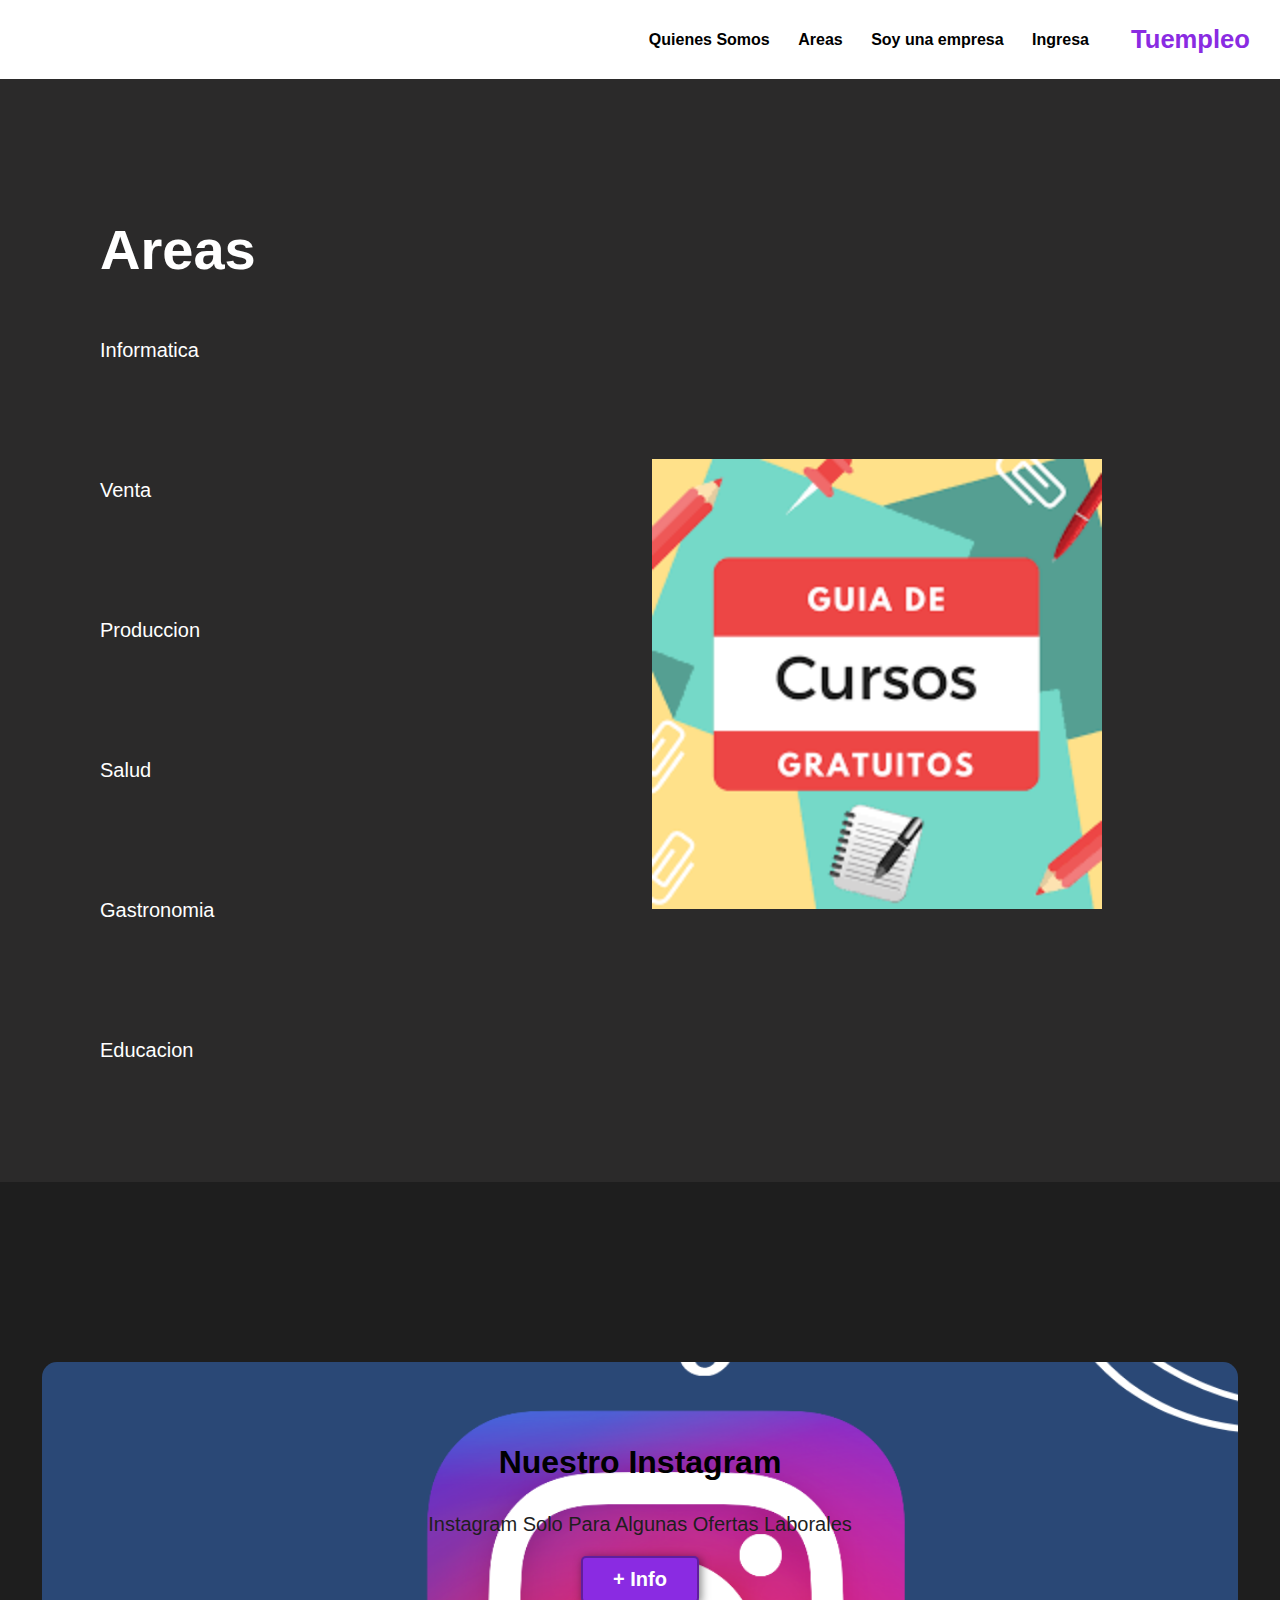
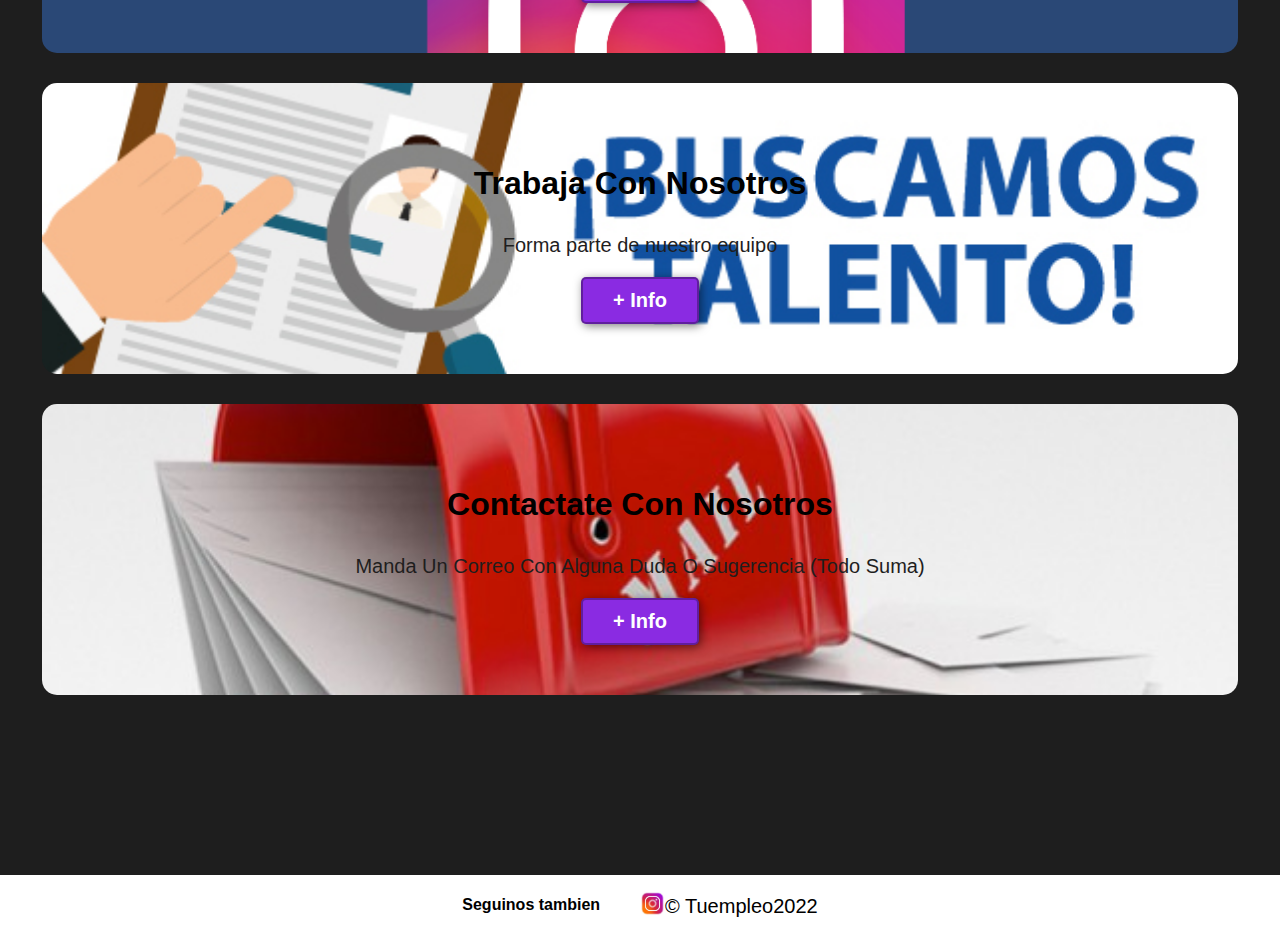
<file: index.html>
<!DOCTYPE html>
<html lang="en">
<head>
    <meta charset="UTF-8">
    <meta http-equiv="X-UA-Compatible" content="IE=edge">
    <meta name="viewport" content="width=device-width, initial-scale=1.0">
    <link rel="stylesheet" href=".//index.css">
    <link rel="shortcut icon" href="/img.jpg/martillo.jpg" type="image/x-icon">
    <title>Tuempleo</title>
</head>
<body>
    
 <header>
    <div class="container">
        <p class="logo">Tuempleo</p>
        <nav>
            <a href="/pages/quienessomos.html" target="_blanck" >Quienes Somos</a>
            <a href="/pages/areas.html" target="_blanck" >Areas</a>
            <a href="/pages/soyunaempresa.html" target="_blanck">Soy una empresa</a>
            <a href="/pages/ingresa.html" target="_blanck">Ingresa</a>
            
        </nav>
    </div>
 </header>


<main class="principal">
    <div class="contenido">
        <h1>Areas</h1>
    <p>Informatica</p>
    <p>Venta</p>
    <p>Produccion</p>
    <p>Salud</p>
    <p>Gastronomia</p>
    <p>Educacion</p>
        <a href=".//pages/cursosgratis.html" target="_blanck" >
            <img src=".//img.jpg/cursosgratis.png"  alt="">
               </a>
    </div> 
</main>






<section id="sobrenosotros">
    <div class="conocenos">
        <div class="carta">
                <h3> <a href="https://www.instagram.com/fabriskrt/?hl=es-la"></a> Nuestro Instagram</h3> 
                <p>Instagram Solo Para Algunas Ofertas Laborales</p>
                <button> <a href="https://www.instagram.com/fabriskrt/?hl=es-la"></a> + Info</button> 
            </div>
            <div class="carta">
                <h3>Trabaja Con Nosotros</h3>
                <p>Forma parte de nuestro equipo</p>
                <button>+ Info</button>
            </div>
            <div class="carta">
                <h3>Contactate Con Nosotros</h3>
                <p>Manda Un Correo Con Alguna Duda O Sugerencia (Todo Suma)</p>
                <button>+ Info</button>
        </div>   
    </div>
</section>



























 <footer>
    <div class="container">
        <h4>Seguinos tambien</h4>
        <ul><li><a href="https://www.instagram.com/fabriskrt/?hl=es-la" target="_blanck" >
             <img src="/img.jpg/logoig.jpg" width="25" height="25" alt="2">
                </a>
            </li> </ul>
        <p> &copy; Tuempleo2022</p>
    </div>
</footer>









</body>
</html>
</file>
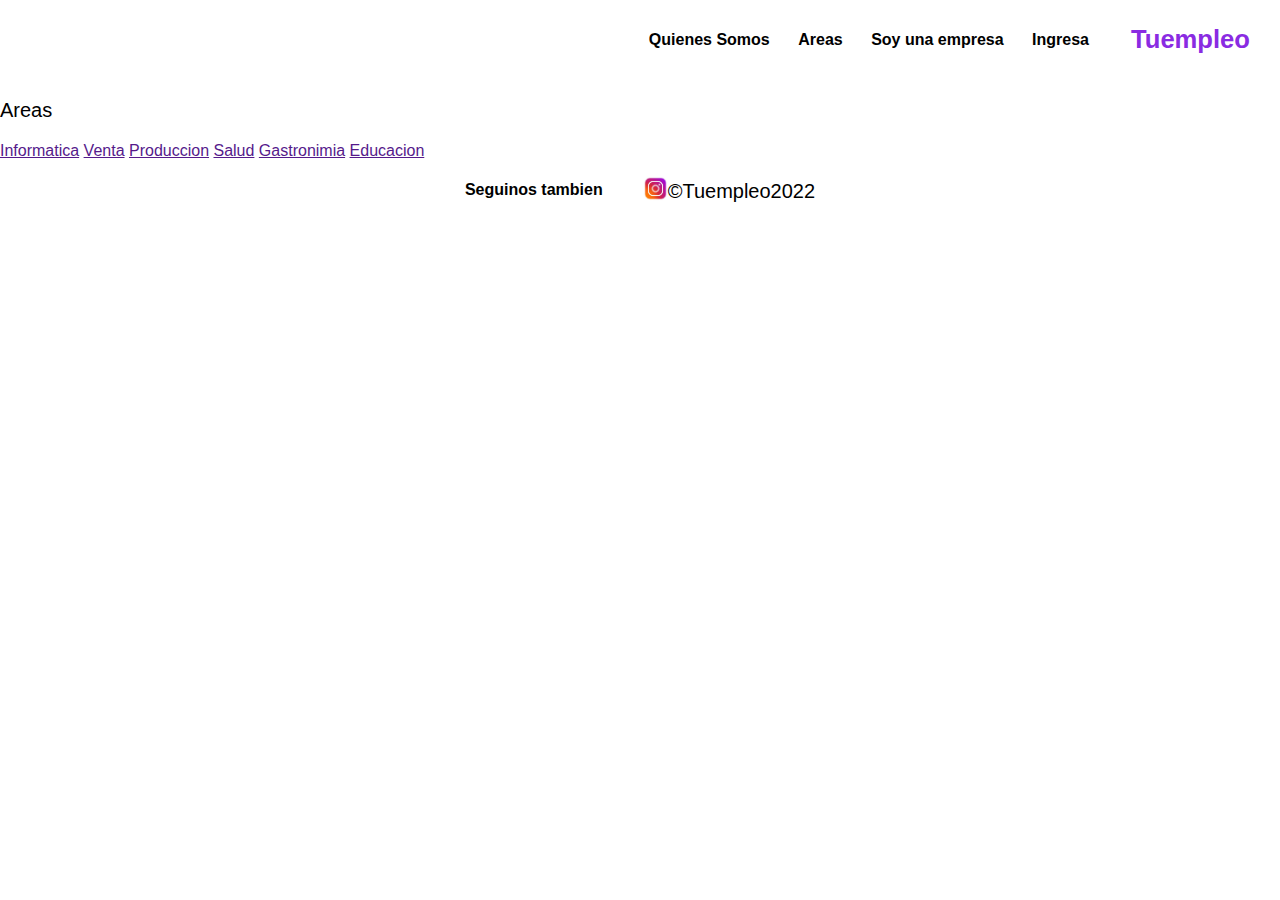
<file: pages/areas.html>
<!DOCTYPE html>
<html lang="en">
<head>
    <meta charset="UTF-8">
    <meta http-equiv="X-UA-Compatible" content="IE=edge">
    <meta name="viewport" content="width=device-width, initial-scale=1.0">
    <link href="https://cdn.jsdelivr.net/npm/bootstrap@5.0.2/dist/css/bootstrap.min.css" rel="stylesheet" integrity="sha384-EVSTQN3/azprG1Anm3QDgpJLIm9Nao0Yz1ztcQTwFspd3yD65VohhpuuCOmLASjC" crossorigin="anonymous">
<script src="https://cdn.jsdelivr.net/npm/bootstrap@5.0.2/dist/js/bootstrap.bundle.min.js" integrity="sha384-MrcW6ZMFYlzcLA8Nl+NtUVF0sA7MsXsP1UyJoMp4YLEuNSfAP+JcXn/tWtIaxVXM" crossorigin="anonymous"></script>
    <link rel="stylesheet" href="/pages/areas.css">
    <link rel="shortcut icon" href="/img.jpg/martillo.jpg" type="image/x-icon">
    <title>Tuempleo</title>
</head>
<body>
    

    <header>
        <div class="container">
            <p class="logo">Tuempleo</p>
            <nav>
                <a href="#/pages/quienessomos.html" >Quienes Somos</a>
                <a href="#/pages/areas.html">Areas</a>
                <a href="/pages/soyunaempresa.html" target="_blanck">Soy una empresa</a>
                <a href="/pages/ingresa.html" target="_blanck">Ingresa</a>
                
            </nav>
        </div>
     </header>
    
<main>



    <div class="container">
        <p class="areas">Areas</p>
        <nav>
            <a href="" target="_blanck" >Informatica</a>
            <a href="" target="_blanck">Venta</a>
            <a href="" target="_blanck">Produccion</a>
            <a href="" target="_blanck">Salud</a>
            <a href="" target="_blanck">Gastronimia</a>
            <a href="" target="_blanck" >Educacion</a>
        </nav>
    </div>





</main>















    <footer>
        <div class="container">
            <h4>Seguinos tambien</h4>
            <ul><li><a href="https://www.instagram.com/fabriskrt/?hl=es-la" target="_blanck" >
                 <img src="/img.jpg/logoig.jpg" width="25" height="25" alt="2">
             </a> </li> </ul>
            <p>&copy;Tuempleo2022</p>
        </div>
    </footer>
    


</body>
</html>
</file>
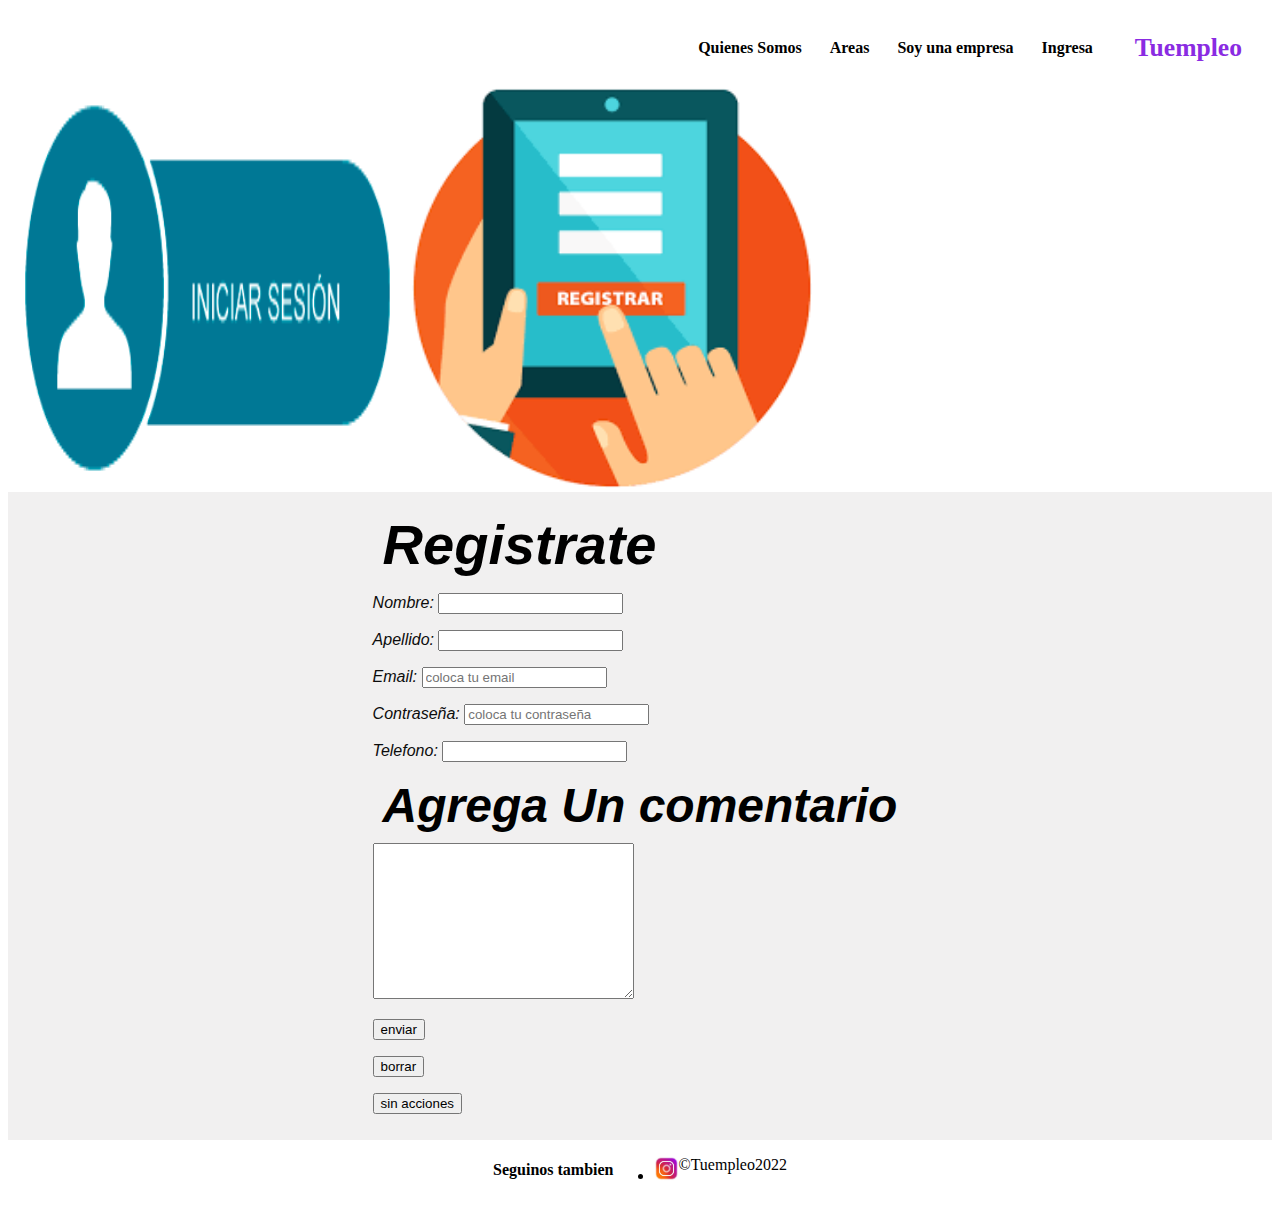
<file: pages/ingresa.html>
<!DOCTYPE html>
<html lang="en">
<head>
    <meta charset="UTF-8">
    <meta http-equiv="X-UA-Compatible" content="IE=edge">
    <meta name="viewport" content="width=device-width, initial-scale=1.0">
    <link rel="stylesheet" href="../pages/ingresa.css">
    <link href="https://cdn.jsdelivr.net/npm/bootstrap@5.0.2/dist/css/bootstrap.min.css" rel="stylesheet" integrity="sha384-EVSTQN3/azprG1Anm3QDgpJLIm9Nao0Yz1ztcQTwFspd3yD65VohhpuuCOmLASjC" crossorigin="anonymous">
<script src="https://cdn.jsdelivr.net/npm/bootstrap@5.0.2/dist/js/bootstrap.bundle.min.js" integrity="sha384-MrcW6ZMFYlzcLA8Nl+NtUVF0sA7MsXsP1UyJoMp4YLEuNSfAP+JcXn/tWtIaxVXM" crossorigin="anonymous"></script>
    <link rel="shortcut icon" href="/img.jpg/martillo.jpg" type="image/x-icon">
    <title>Tuempleo</title>
</head>
<body>
    
    <header>

        <div class="container">
            <p class="logo">Tuempleo</p>
            <nav>
                <a href="#/pages/quienessomos.html">Quienes Somos</a>
                <a href="#/pages/areas.html" >Areas</a>
                <a href="/pages/soyunaempresa.html" target="_blanck">Soy una empresa</a>
                <a href="/pages/ingresa.html" target="_blanck">Ingresa</a>
                
            </nav>
        </div>
     </header>

 <main class="registrate">
     <img src="../img.jpg/iniciarsecion.jpg" class="rounded float-start" alt="...">
<img src="../img.jpg/registrate.jpg" class="rounded float-end" alt="...">
</main>





             <section class="contacto">
                 <div class="container">
         <h1>Registrate</h1>
         <form action="procesar.php"></form>
         <p>
         <label for="nombrre">Nombre:</label>
         <input type="text" name="nombre ">
         </p>
         <p>
         <label for="apellido">Apellido:</label>
         <input type="text" name="apellido">
         </p>
         <p>
         <label for="email">Email:</label>
         <input type="text" name="email" placeholder="coloca tu email">
         </p>
         <p>
         <label for="pass">Contraseña:</label>
         <input type="text" name="password" placeholder="coloca tu contraseña">
         </p>
         <p>
         <label for="telefono">Telefono:</label>
         <input type="tel" name="telefono" >
         </p>
         <h4>Agrega Un comentario</h4>
         <textarea name="comentario" id="" cols="30" rows="10"></textarea>
         <p><input type="submit" value="enviar">                </p>
         <p> <input type="reset" value="borrar"></p>
         <p> <input type="button" value="sin acciones"></p>
         
         </div>
         </section>
    

    

    <footer>
        <div class="container">
            <h4>Seguinos tambien</h4>
            <ul><li><a href="https://www.instagram.com/fabriskrt/?hl=es-la" target="_blanck" >
                 <img src="/img.jpg/logoig.jpg" width="25" height="25" alt="2">
             </a> </li> </ul>
            <p>&copy;Tuempleo2022</p>
        </div>
    </footer>







</body>
</html>
</file>
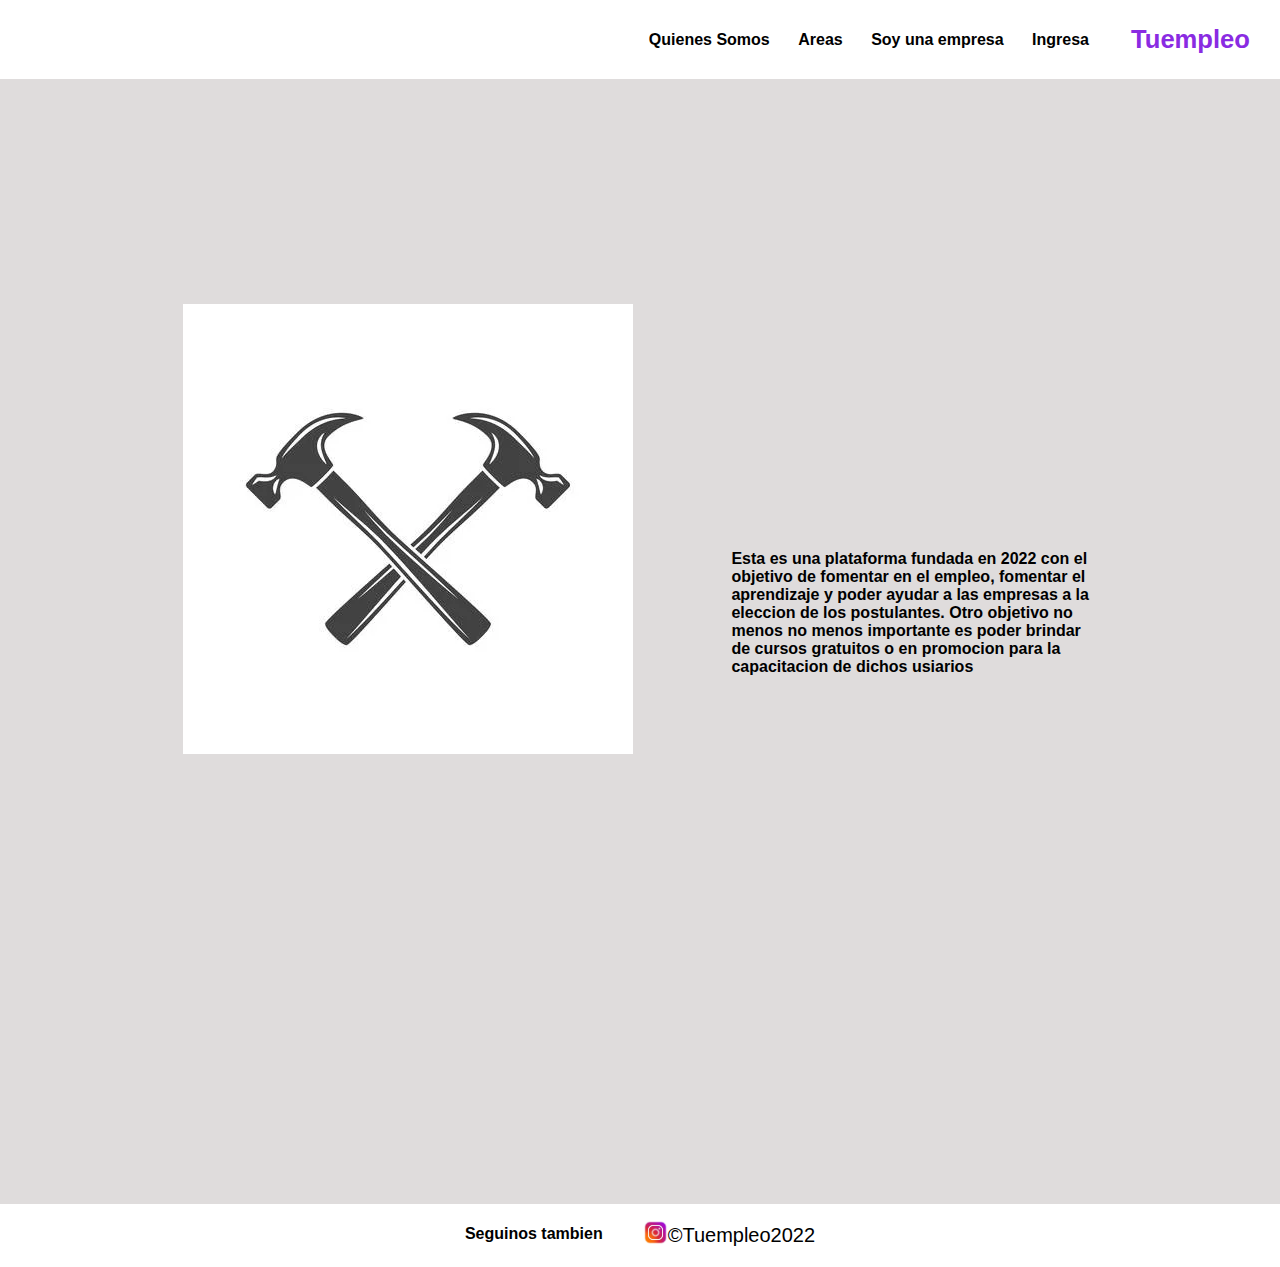
<file: pages/quienessomos.html>
<!DOCTYPE html>
<html lang="en">
<head>
    <meta charset="UTF-8">
    <meta http-equiv="X-UA-Compatible" content="IE=edge">
    <meta name="viewport" content="width=device-width, initial-scale=1.0">
    <link rel="stylesheet" href=".//quienessomos.css">
    <link rel="shortcut icon" href="/img.jpg/martillo.jpg" type="image/x-icon">
    <title>Tuempleo</title>
</head>
<body>
    
    <header>

        <div class="container">
            <p class="logo">Tuempleo</p>
            <nav>
                <a href="#/pages/quienessomos.html ">Quienes Somos</a>
                <a href="#/pages/areas.html">Areas</a>
                <a href="/pages/soyunaempresa.html" target="_blanck">Soy una empresa</a>
                <a href="/pages/ingresa.html" target="_blanck">Ingresa</a>
                
            </nav>
        </div>

     </header>
    
<main class="quienessomos">
        <div class="contenido">
        <img src="../img.jpg/martillo.jpg" alt="">
        <H4>Esta es una plataforma fundada en 2022 con el objetivo
            de fomentar en el empleo, fomentar el aprendizaje y poder ayudar
            a las empresas a la eleccion de los postulantes.
            Otro objetivo no menos no menos importante es poder brindar
            de cursos gratuitos o en promocion para la capacitacion 
            de dichos usiarios
        </H4>
        </div>
</main>





















    <footer>
        <div class="container">
            <h4>Seguinos tambien</h4>
            <ul><li><a href="https://www.instagram.com/fabriskrt/?hl=es-la" target="_blanck" >
                 <img src="/img.jpg/logoig.jpg" width="25" height="25" alt="2">
             </a> </li> </ul>
            <p>&copy;Tuempleo2022</p>
        </div>
    </footer>
    



</body>
</html>
</file>
<file: index.css>
*{
    box-sizing: border-box;
}




html{
    scroll-behavior: smooth;
}

body{
    font-family: 'Roboto', sans-serif;
    margin: 0;
}

h1{ font-size: 3.5em;}
h2{ font-size: 2.7em;}
h3{ font-size: 2em;}
p{ font-size: 1.25em;}
ul{ list-style: none;}
li{ font-size: 1.25em;}

button{
    font-size: 1.25em;
    font-weight: bold;
    padding: 10px 30px;
    border-radius: 5px;
    border: 2px solid rgba(0,0,0,0.3);
    box-shadow: 2px 2px 10px rgba(0,0,0,0.5);
    color: white;
    background-color: blueviolet;
}

button:hover{
    background-color: rgb(101, 33, 165);
}

header .logo{
    margin: 0;
    padding: 25px 30px;
    font-weight: bold;
    color: blueviolet;
    font-size: 1.6em;
  
}




header .container{
    
    display: flex;
    flex-direction: row-reverse;
    align-items: center;
}


header a{
    padding: 5px 12px;
    text-decoration: none;
    font-weight: bold;
    color: black;
}

header a:hover{
    color: blueviolet;
}

.principal .contenido{
    background-color:rgb(43, 42, 42);
    padding: 100px;
    display: grid;
    grid-template-columns:repeat(8,1fr);
    grid-template-rows: repeat(6,1fr);
}


.contenido p{
display: grid;
grid-column: 1/2;
color: white;
}
.contenido h1{
    color: white;
}

.contenido{
display: grid;
grid-column:8/8 ;
}

.contenido a{
    display: grid;
    grid-column: 5/8;
    grid-row: 3/6;
    height: 350px;
    width: 350px;
}
.contenido img{
height: 450px;
width: 450px;
}

#sobrenosotros{
    background-color: rgb(30,30,30);
    color: white;
    text-align: center;
}

#sobrenosotros .conocenos{
    padding: 150px 12px;
}

#sobrenosotros h2{
    margin-top: 0;
    font-size: 3.2em;
}

#sobrenosotros p{
    text-align: center;
    color: rgb(31, 30, 30);
}

#sobrenosotros .carta{
    background-position: center;
    background-size:cover;
    padding: 50px 0px;
    margin: 30px;
    border-radius: 15px;
}
#sobrenosotros h3{
    color: black;
}

.carta:first-child{
    background-image: url("img.jpg/seguinos.jpg")}

.carta:nth-child(2){
    background-image: 
    url("/img.jpg/trabajaconnosotros.jpg");
}

.carta:nth-child(3){
    background-image: url("/img.jpg/mail.jpg");

}









footer .container{
    display: flex;
            justify-content: flex-end;
            justify-content: center;
        }
</file>
<file: pages/areas.css>
*{
    box-sizing: border-box;
}




html{
    scroll-behavior: smooth;
}

body{
    font-family: 'Roboto', sans-serif;
    margin: 0;
}

h1{ font-size: 3.5em;}
h2{ font-size: 2.7em;}
h3{ font-size: 2em;}
p{ font-size: 1.25em;}
ul{ list-style: none;}
li{ font-size: 1.25em;}

button{
    font-size: 1.25em;
    font-weight: bold;
    padding: 10px 30px;
    border-radius: 5px;
    border: 2px solid rgba(0,0,0,0.3);
    box-shadow: 2px 2px 10px rgba(0,0,0,0.5);
    color: white;
    background-color: blueviolet;
}

button:hover{
    background-color: rgb(101, 33, 165);
}

header .logo{
    margin: 0;
    padding: 25px 30px;
    font-weight: bold;
    color: blueviolet;
    font-size: 1.6em;
    
}




header .container{
    display: flex;
    flex-direction: row-reverse;
    align-items: center;
}


header a{
    padding: 5px 12px;
    text-decoration: none;
    font-weight: bold;
    color: black;
}

header a:hover{
    color: blueviolet;
}






footer .container{
    display: flex;
            justify-content: flex-end;
            justify-content: center;
        }
</file>
<file: pages/ingresa.css>
*{
    box-sizing: border-box;
}

html{
    scroll-behavior: smooth;
}


header .logo{
    margin: 0;
    padding: 25px 30px;
    font-weight: bold;
    color: blueviolet;
    font-size: 1.6em;
  
}




header .container{
    
    display: flex;
    flex-direction: row-reverse;
    align-items: center;
}


header a{
    padding: 5px 12px;
    text-decoration: none;
    font-weight: bold;
    color: black;
}

header a:hover{
    color: blueviolet;
}



.contacto label{
font-size: medium;
font-family: 'Gill Sans', 'Gill Sans MT', Calibri, 'Trebuchet MS', sans-serif 10px;

border-radius: black;
}
.registrate img{
height: 400px;
width: 400px;


}
.contacto{
    display: flex;
    justify-content: center;
    flex-direction:row;
padding: 10px 10px;
color: rgb(12, 12, 12);
font-family: Arial, Helvetica, sans-serif;
font-size: solid 2.0px;
font-style: italic;
background-color: rgb(241, 240, 240);
}
.contacto h1{
    font-size: 3.5em;
    color: black;
    margin: 10px;
}
.contacto h4{
   font-size: 3.0em;
   color: black;
   margin: 10px;
}


footer .container{
    display: flex;
            justify-content: flex-end;
            justify-content: center;
        }
</file>
<file: pages/quienessomos.css>
*{
    box-sizing: border-box;
}




html{
    scroll-behavior: smooth;
}

body{
    font-family: 'Roboto', sans-serif;
    margin: 0;
}

h1{ font-size: 3.5em;}
h2{ font-size: 2.7em;}
h3{ font-size: 2em;}
p{ font-size: 1.25em;}
ul{ list-style: none;}
li{ font-size: 1.25em;}

button{
    font-size: 1.25em;
    font-weight: bold;
    padding: 10px 30px;
    border-radius: 5px;
    border: 2px solid rgba(0,0,0,0.3);
    box-shadow: 2px 2px 10px rgba(0,0,0,0.5);
    color: white;
    background-color: blueviolet;
}

button:hover{
    background-color: rgb(101, 33, 165);
}

header .logo{
    margin: 0;
    padding: 25px 30px;
    font-weight: bold;
    color: blueviolet;
    font-size: 1.6em;
    
}




header .container{
    display: flex;
    flex-direction: row-reverse;
    align-items: center;
}


header a{
    padding: 5px 12px;
    text-decoration: none;
    font-weight: bold;
    color: black;
}

header a:hover{
    color: blueviolet;
}


.quienessomos .contenido{
background-color: rgb(223, 220, 220);
display: grid;
grid-template-columns: repeat(7,1fr);
grid-template-rows: repeat(5,1fr);
}

.contenido img{
display: grid;
grid-column:2/4  ;
grid-row: 2/4;
}

.contenido h4{
    grid-column: 5/7;
grid-row: 3/5;
font-family: 'Lucida Sans', 'Lucida Sans Regular', 'Lucida Grande', 'Lucida Sans Unicode', Geneva, Verdana, sans-serif;
}










footer .container{
    display: flex;
            justify-content: flex-end;
            justify-content: center;
        }
</file>
